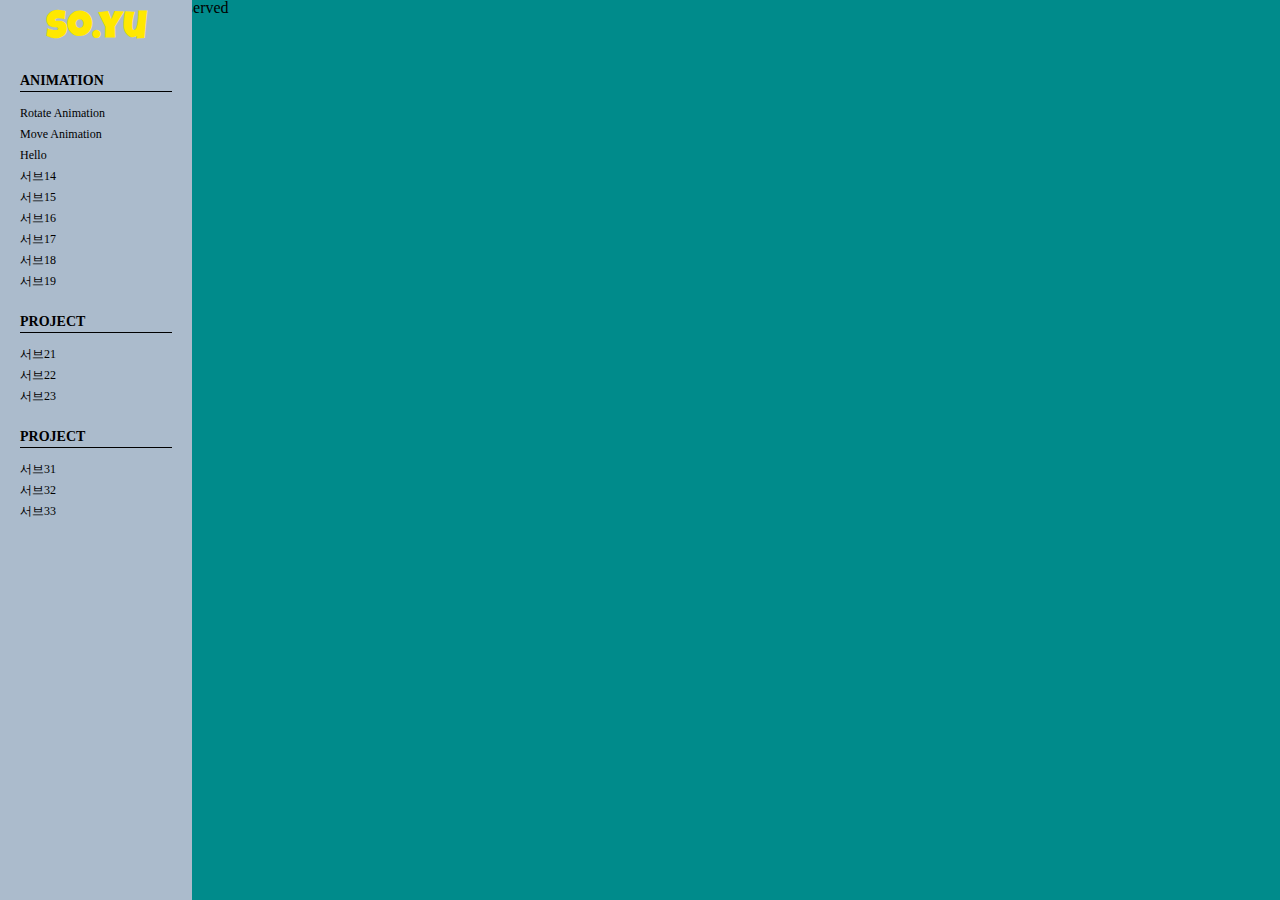
<file: index.html>
<!DOCTYPE html>
<html lang="ko">
  <head>
    <meta charset="UTF-8" />
    <meta name="viewport" content="width=device-width, initial-scale=1.0" />
    <title>SO.YU</title>
    <link rel="stylesheet" type="text/css" href="./css/styles.css" />
    <link rel="stylesheet" type="text/css" href="./css/gnb.css">
    <link rel="stylesheet" type="text/css" href="./css/reset.css">
  </head>
  <body>
    <header>
      <h1 class="header__logo">
        <a href="index.html" title="메인으로바로가기"
          >so.yu</a>
      </h1>
      <ul class="header__gnb">
        <li class="header__gnb__item">
          <a href="#" title="">animation</a>
          <ul class="header__sub">
            <li class="header__sub__item"><a href="#" title="">rotate animation</a></li>
            <li class="header__sub__item"><a href="#" title="">move animation</a></li>
            <li class="header__sub__item"><a href="#" title="">hello</a></li>
            <li class="header__sub__item"><a href="#" title="">서브14</a></li>
            <li class="header__sub__item"><a href="#" title="">서브15</a></li>
            <li class="header__sub__item"><a href="#" title="">서브16</a></li>
            <li class="header__sub__item"><a href="#" title="">서브17</a></li>
            <li class="header__sub__item"><a href="#" title="">서브18</a></li>
            <li class="header__sub__item"><a href="#" title="">서브19</a></li>
          </ul>
        </li>

        <li class="header__gnb__item">
          <a href="#" title="">project</a>
          <ul class="header__sub">
            <li class="header__sub__item"><a href="#" title="">서브21</a></li>
            <li class="header__sub__item"><a href="#" title="">서브22</a></li>
            <li class="header__sub__item"><a href="#" title="">서브23</a></li>
          </ul>
        </li>

        <li class="header__gnb__item">
          <a href="#" title="">project</a>
          <ul class="header__sub">
            <li class="header__sub__item"><a href="#" title="">서브31</a></li>
            <li class="header__sub__item"><a href="#" title="">서브32</a></li>
            <li class="header__sub__item"><a href="#" title="">서브33</a></li>
          </ul>
        </li>
      </ul>
    </header>
    
      <section></section>
      
      <footer>
      <p>&copy; 2020 so.yu - All Rights Reserved</p>
      </footer>
  </body>
</html>
</file>
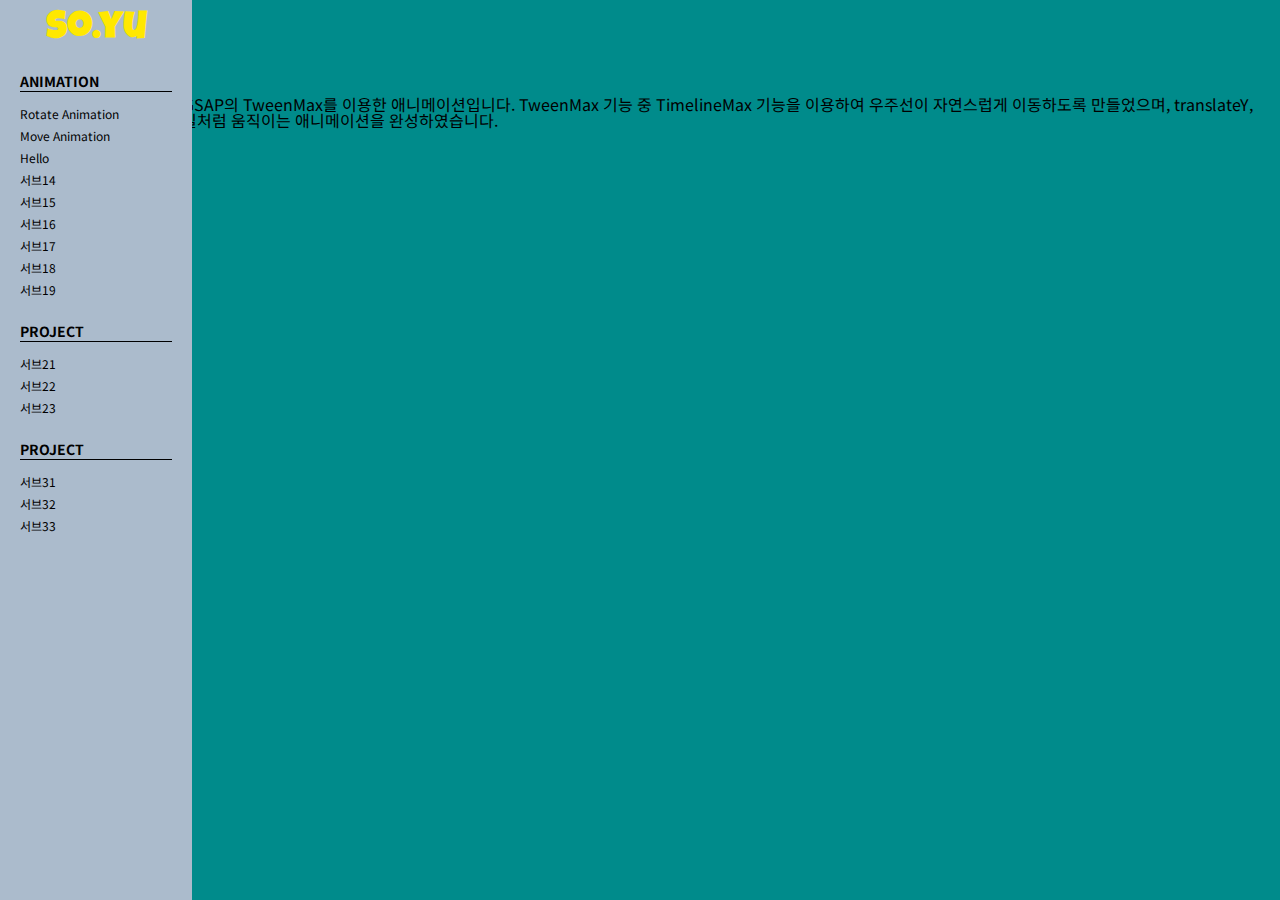
<file: animation.html>
<!DOCTYPE html>
<html lang="ko">
  <head>
    <meta charset="UTF-8" />
    <meta name="viewport" content="width=device-width, initial-scale=1.0" />
    <title>SO.YU : Animation</title>
    <link rel="stylesheet" type="text/css" href="./css/styles.css" />
  </head>
  <body>
    <header>
      <h1 class="header__logo">
        <a href="index.html" title="메인으로바로가기">so.yu</a>
      </h1>
      <ul class="header__gnb">
        <li class="header__gnb__item">
          <a href="#" title="">animation</a>
          <ul class="header__sub">
            <li class="header__sub__item">
              <a href="#" title="">rotate animation</a>
            </li>
            <li class="header__sub__item">
              <a href="#" title="">move animation</a>
            </li>
            <li class="header__sub__item"><a href="#" title="">hello</a></li>
            <li class="header__sub__item"><a href="#" title="">서브14</a></li>
            <li class="header__sub__item"><a href="#" title="">서브15</a></li>
            <li class="header__sub__item"><a href="#" title="">서브16</a></li>
            <li class="header__sub__item"><a href="#" title="">서브17</a></li>
            <li class="header__sub__item"><a href="#" title="">서브18</a></li>
            <li class="header__sub__item"><a href="#" title="">서브19</a></li>
          </ul>
        </li>

        <li class="header__gnb__item">
          <a href="#" title="">project</a>
          <ul class="header__sub">
            <li class="header__sub__item"><a href="#" title="">서브21</a></li>
            <li class="header__sub__item"><a href="#" title="">서브22</a></li>
            <li class="header__sub__item"><a href="#" title="">서브23</a></li>
          </ul>
        </li>

        <li class="header__gnb__item">
          <a href="#" title="">project</a>
          <ul class="header__sub">
            <li class="header__sub__item"><a href="#" title="">서브31</a></li>
            <li class="header__sub__item"><a href="#" title="">서브32</a></li>
            <li class="header__sub__item"><a href="#" title="">서브33</a></li>
          </ul>
        </li>
      </ul>
    </header>
    <main>
      <div class="animation__title">
        <h2>Animation</h2>
        <nav class="animation__gnb">
          <ul class="animation__gnb__list">
            <li class="animation__gnb__item">
              <a href="#" title="">#메뉴1</a>
            </li>
            <li class="animation__gnb__item">
              <a href="#" title="">#메뉴2</a>
            </li>
            <li class="animation__gnb__item">
              <a href="#" title="">#메뉴3</a>
            </li>
            <li class="animation__gnb__item">
              <a href="#" title="">#메뉴4</a>
            </li>
          </ul>
        </nav>
      </div>
      <section class="animation__con01">
        <ul class="animation__con01__list">
          <li class="animation__con01__item">
            <div class="animation__con01__item__con">
              <p class="animation__con01__item__title">TweenMax Animation</p>
            </div>
            <div class="animation__con01__item__ex">
              <p>
                <span>TimelineMax</span>
                이 우주선은 GSAP의 TweenMax를 이용한 애니메이션입니다. TweenMax
                기능 중 TimelineMax 기능을 이용하여 우주선이 자연스럽게
                이동하도록 만들었으며, translateY, scale, ease 효과를 통해
                사실처럼 움직이는 애니메이션을 완성하였습니다.
              </p>
              <a href="#" title="CODEVIEW">CODE VIEW</a>
            </div>
          </li>
          <li class="animation__con01__item"></li>
          <li class="animation__con01__item"></li>
          <li class="animation__con01__item"></li>
          <li class="animation__con01__item"></li>
          <li class="animation__con01__item"></li>
          <li class="animation__con01__item"></li>
          <li class="animation__con01__item"></li>
          <li class="animation__con01__item"></li>
          <li class="animation__con01__item"></li>
        </ul>
      </section>
    </main>
  </body>
</html>
</file>
<file: css/styles.css>
@import url("https://fonts.googleapis.com/css2?family=Noto+Sans+KR:wght@100;300;400;500;700;900&display=swap");
@import url("https://fonts.googleapis.com/css2?family=Luckiest+Guy&family=Noto+Sans+KR:wght@100;300;400;500;700;900&display=swap");

@import "reset.css";
@import "gnb.css";

body {
  font-family: "Noto Sans KR", sans-serif;
  background-color: darkcyan;
}
</file>
<file: css/gnb.css>
@charset "utf-8";
/* header 영역 */
header {
  position: fixed;
  width: 15vw;
  height: 100%;
  background-color:#abbbcc;
}

header>h1{
    text-align: center;
    padding: 10px 0px;
}

header>h1>a{
    font-family: 'Luckiest Guy', cursive;
    font-size: 40px;
    cursor: pointer;
    color:#ffe800;
}

.header__gnb__item{
    padding: 10px 20px 10px 20px;
    text-align: left;
    line-height: 20px;
}

.header__gnb__item>a{
    font-size: 14px;
    font-weight: bold;
    text-transform: uppercase;
}

.header__sub{
    padding-top:10px;
    padding-right: 5px;
    border-top: 1px solid #000;
/*    display: none;*/
}

.header__sub__item > a{
    font-size: 12px;
    text-transform: capitalize;
}
</file>
